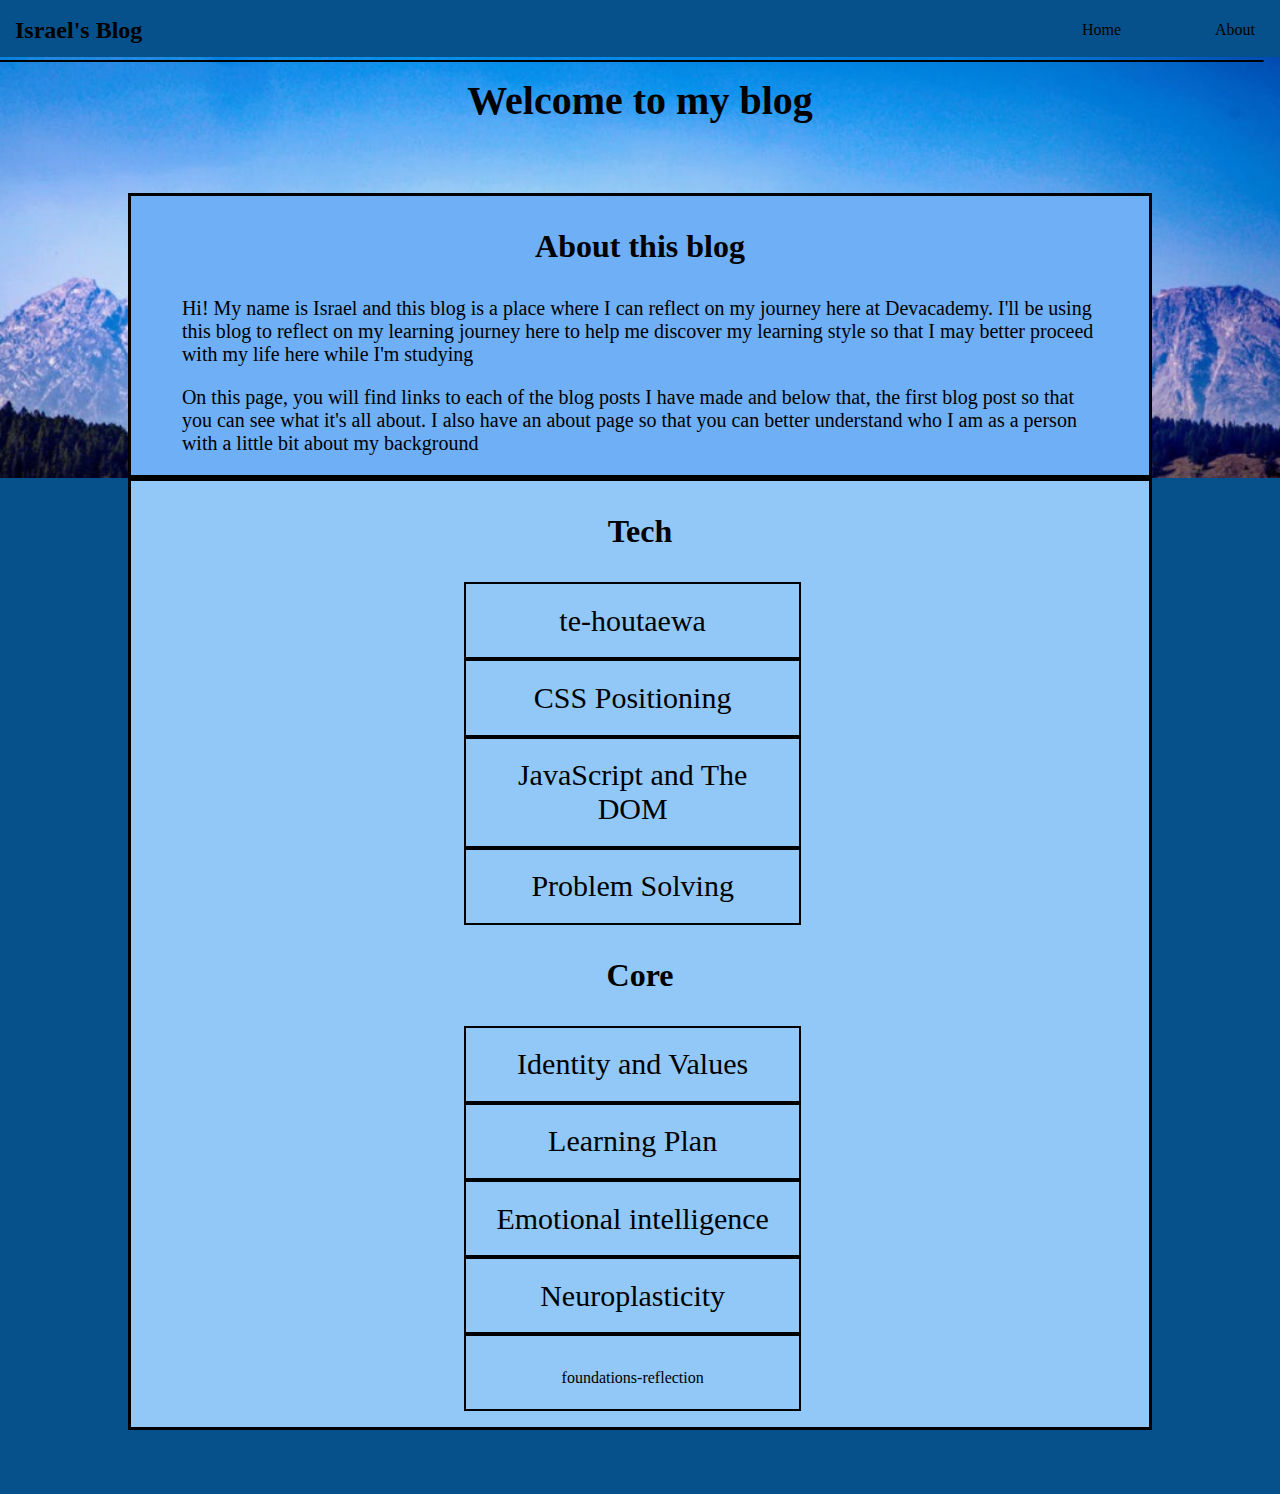
<file: index.html>
<!DOCTYPE html>
<html lang="en">
<head>
  <meta charset="UTF-8">
  <meta http-equiv="X-UA-Compatible" content="IE=edge">
  <meta name="viewport" content="width=device-width, initial-scale=1.0">
 <link rel="stylesheet" href="https://cdnjs.cloudflare.com/ajax/libs/font-awesome/6.4.0/css/all.min.css" 
 integrity="sha512-iecdLmaskl7CVkqkXNQ/ZH/XLlvWZOJyj7Yy7tcenmpD1ypASozpmT/E0iPtmFIB46ZmdtAc9eNBvH0H/ZpiBw==" 
 crossorigin="anonymous" referrerpolicy="no-referrer"/>

 <link rel="stylesheet" type="text/css" href="styles/main.css" />
  <title>Israel's Blog</title>
</head>

<body>

  <!--Nav-Bar-->
  <header>
    <div class="navbar">
      <div class="logo"><a href="#">Israel's Blog</a></div>
      <ul class="links">
        <li><a href="hero">Home</a></li>
        <div id="seperator"></div>
        <li><a href="about.html">About</a></li> <!--Leads to about page-->
      </ul>
      
      <div class="toggle-btn">
        <i class="fa-solid fa-bars"></i>
      </div>
      
    </div>

    <div class="dropdown-menu">
      <li id="home"><a href="hero">Home</a></li>
        <li><a href="#">About</a></li> <!--Leads to about page-->
    </div>

  </header>

  <div class="body-container">
    <div class ="bckgrnd-img-cont">
      <div class="header" id="home-hdr">
        <h1 id="welcome" class="subtitle">Welcome to my blog</h1>
  
      </div>
      <div class="body-paragraph" id="about">
        <h3>About this blog</h3>
        <p class="blog-text">Hi! My name is Israel and this blog is a place where I can reflect on my journey here at Devacademy.  
          I'll be using this blog to reflect on my learning journey here to help me discover my learning style so that I may better 
          proceed with my life here while I'm studying</p>
          <p class="blog-text">On this page, you will find links to each of the blog posts I have made and below that, the first blog post so that 
            you can see what it's all about. I also have an about page so that you can better understand who I am as a person with a little bit about my background
          </p>
      </div>
    </div>
      <div class="blog-background">
        <div class="blog-content">
          <div class="sprint-title">
            <h3 class="sect-head">Tech</h3>
            <ul>
              <li class="blog-item"><a href="../blog/te-houtaewa-template.html">te-houtaewa</a></li>
              <li class="blog-item"><a href="../blog/html-css.html">CSS Positioning</a></li>
              <li class="blog-item"><a href="../blog/javascript-dom.html"> JavaScript and The DOM</a></li>
              <li class="blog-item"><a href="../blog/problem-solving.html"> Problem Solving</a></li>
            </ul>
          </div>
    
          <div class="sprint-title"> 
            <h3 class="sect-head">Core</h3>
            <ul>
              <li class="blog-item"><a href="../blog/identity-values.html">Identity and Values</a></li>
              <li class="blog-item"><a href="../blog/learning-plan.html">Learning Plan</a></li>
              <li class="blog-item"><a href="../blog/emotional-intelligence.html">Emotional intelligence</a></li>
              <li class="blog-item"><a href="../blog/neuroplasticity.html">Neuroplasticity</a></li>
              <li class="blog-item"><a href="../blog/foundations-reflection.html"></a>foundations-reflection</li>
            </ul>
          </div>
          
            <ul>
              <li></li>
              <li></li>
            </ul>
          </div>
        </div>

      </div>
    </div>
  </div>

<script>
  const toggleBtn = document.querySelector('.toggle-btn');
  const toggleBtnIcon = document.querySelector('.toggle-btn i');
  const dropDownMenu = document.querySelector('.dropdown-menu');

  toggleBtn.onclick = function (){
    dropDownMenu.classList.toggle('open');
    const isOpen = dropDownMenu.classList.contains('open');

    toggleBtnIcon.classList = isOpen
    ? 'fa-solid fa-xmark'
    : 'fa-solid fa-bars'
  }
</script>
</body>
</html>
</file>
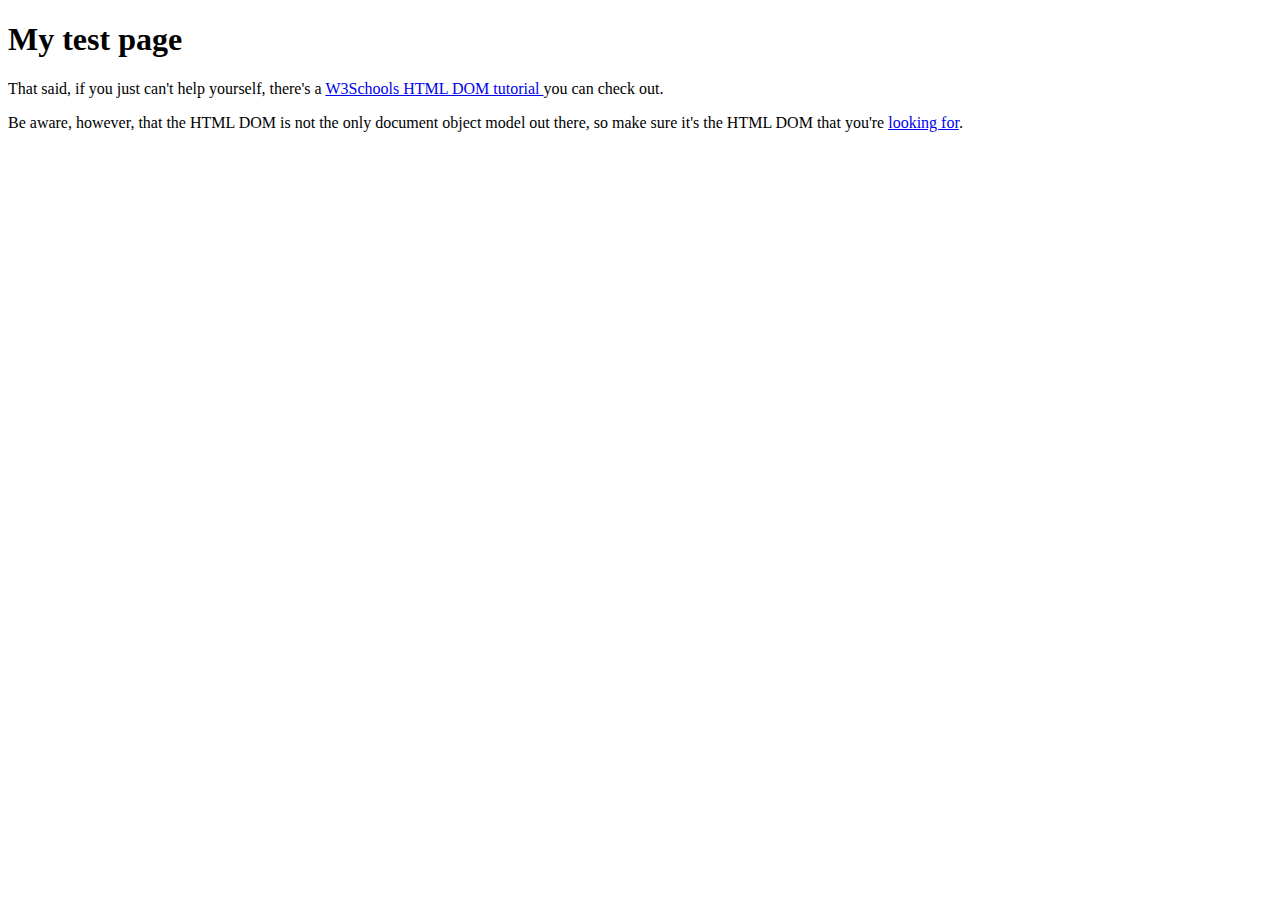
<file: domLesson.html>
<!DOCTYPE html>
<html lang="en">
  <head>
    <title>Test</title>
  </head>
  <body>
    <div id="app">
      <header>
        <h1>My test page</h1>
      </header>
      <main>
        <p>
          That said, if you just can't help yourself, there's a
          <a id="w3schools-tutorial" href="http://www.w3schools.com/js/js_htmldom.asp">
            W3Schools HTML DOM tutorial
          </a>
          you can check out.
        </p>
        <p>
          Be aware, however, that the
          <span class="dom">HTML DOM</span>
          is not the only document object model out there, so make sure it's the
          <span class="dom">HTML DOM</span>
          that you're
          <a href="http://bit.ly/1MEVufu">looking for</a>.
        </p>
      </main>
  </body>
</html>
</file>
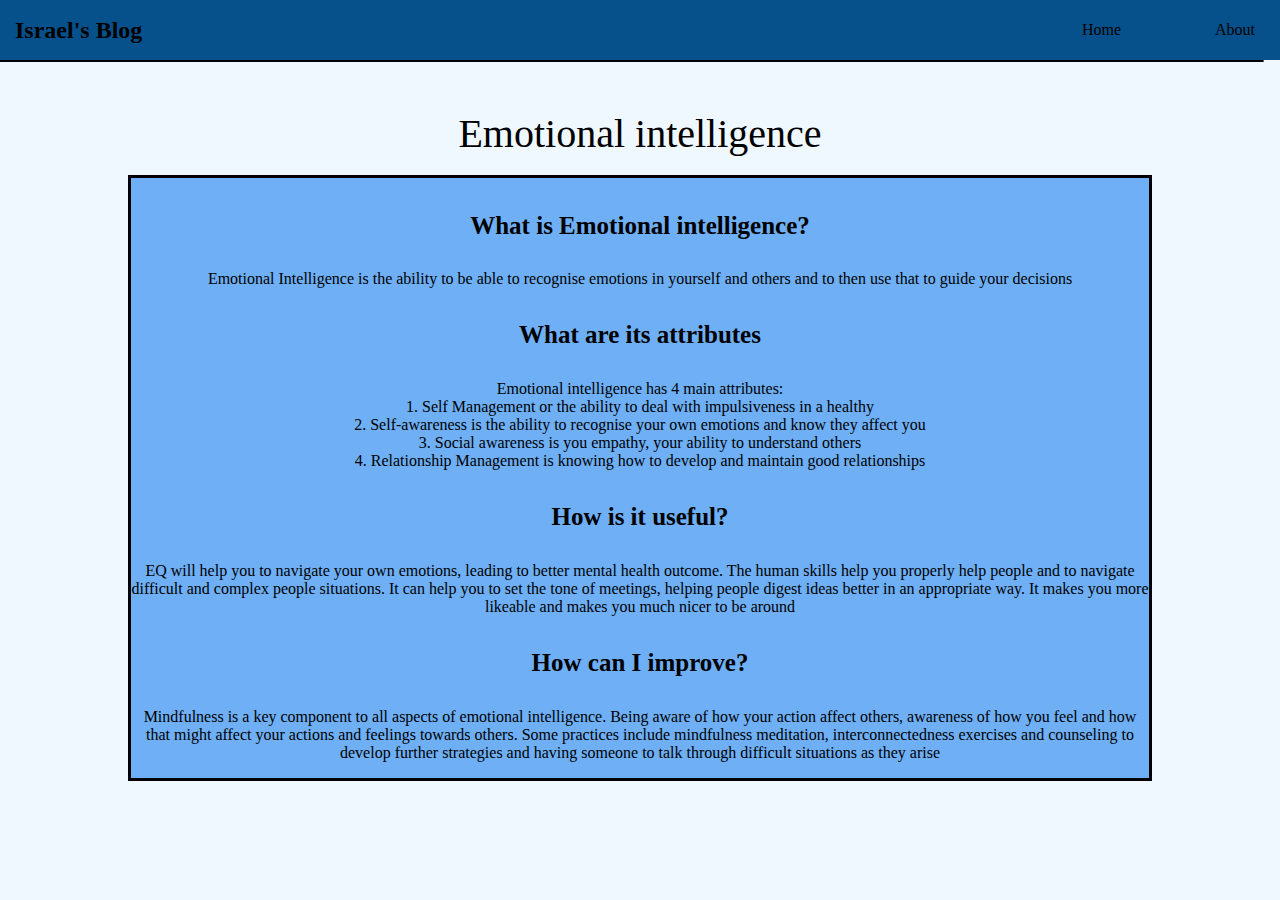
<file: blog/emotional-intelligence.html>
<!DOCTYPE html>
<html lang="en">
<head>
  <meta charset="UTF-8">
  <meta http-equiv="X-UA-Compatible" content="IE=edge">
  <meta name="viewport" content="width=device-width, initial-scale=1.0">
  <link rel="stylesheet" href="https://cdnjs.cloudflare.com/ajax/libs/font-awesome/6.4.0/css/all.min.css" 
 integrity="sha512-iecdLmaskl7CVkqkXNQ/ZH/XLlvWZOJyj7Yy7tcenmpD1ypASozpmT/E0iPtmFIB46ZmdtAc9eNBvH0H/ZpiBw==" 
 crossorigin="anonymous" referrerpolicy="no-referrer"/>
    <link rel="stylesheet" type="text/css" href="../styles/main.css" />
  <title>Emotional intelligence</title>
</head>
<body>
  <header>
    <div class="navbar">
      <div class="logo"><a href="../index.html">Israel's Blog</a></div>
      <ul class="links">
        <li><a href="../index.html">Home</a></li>
        <div id="seperator"></div>
        <li><a href="../about.html">About</a></li> <!--Leads to about page-->
      </ul>
      
      <div class="toggle-btn">
        <i class="fa-solid fa-bars"></i>
      </div>
      
    </div>

    <div class="dropdown-menu">
      <li id="home"><a href="hero">Home</a></li>
        <li><a href="#">About</a></li> <!--Leads to about page-->
    </div>

  </header>

  <div class="body-container" id="pos-cont">
    <div class="header">
      <div class="subtitle" style="margin-bottom: 3%;">
        Emotional intelligence
      </div>
    </div>
    <div class="body-paragraph" id="pos-para">
      <h4>What is Emotional intelligence?</h4>
      <p>Emotional Intelligence is the ability to be able to recognise emotions in yourself and others and to then use that to guide your decisions </p>
      <h4>What are its attributes</h4>
      <p> Emotional intelligence has 4 main attributes: <br>1. Self Management or the ability to deal with impulsiveness in a healthy<br>2. Self-awareness is 
        the ability to recognise your own emotions and know they affect you <br>3. Social awareness is you empathy, your ability to understand others<br> 4. Relationship
        Management is knowing how to develop and maintain good relationships
      </p>
      <h4>How is it useful?</h4>
      <p>EQ will help you to navigate your own emotions, leading to better mental health outcome. The human skills help you properly help people and to navigate difficult
        and complex people situations. It can help you to set the tone of meetings, helping people digest ideas better in an appropriate way. It makes you more likeable
        and makes you much nicer to be around
      </p>
      <h4>How can I improve?</h4>
      <p>Mindfulness is a key component to all aspects of emotional intelligence. Being aware of how your action affect others, awareness of how you feel and how that
        might affect your actions and feelings towards others. Some practices include mindfulness meditation, interconnectedness exercises and counseling to develop 
        further strategies and having someone to talk through difficult situations as they arise
      </p>
    </div>
    </div>
  </div>

</body>
</html>
</file>
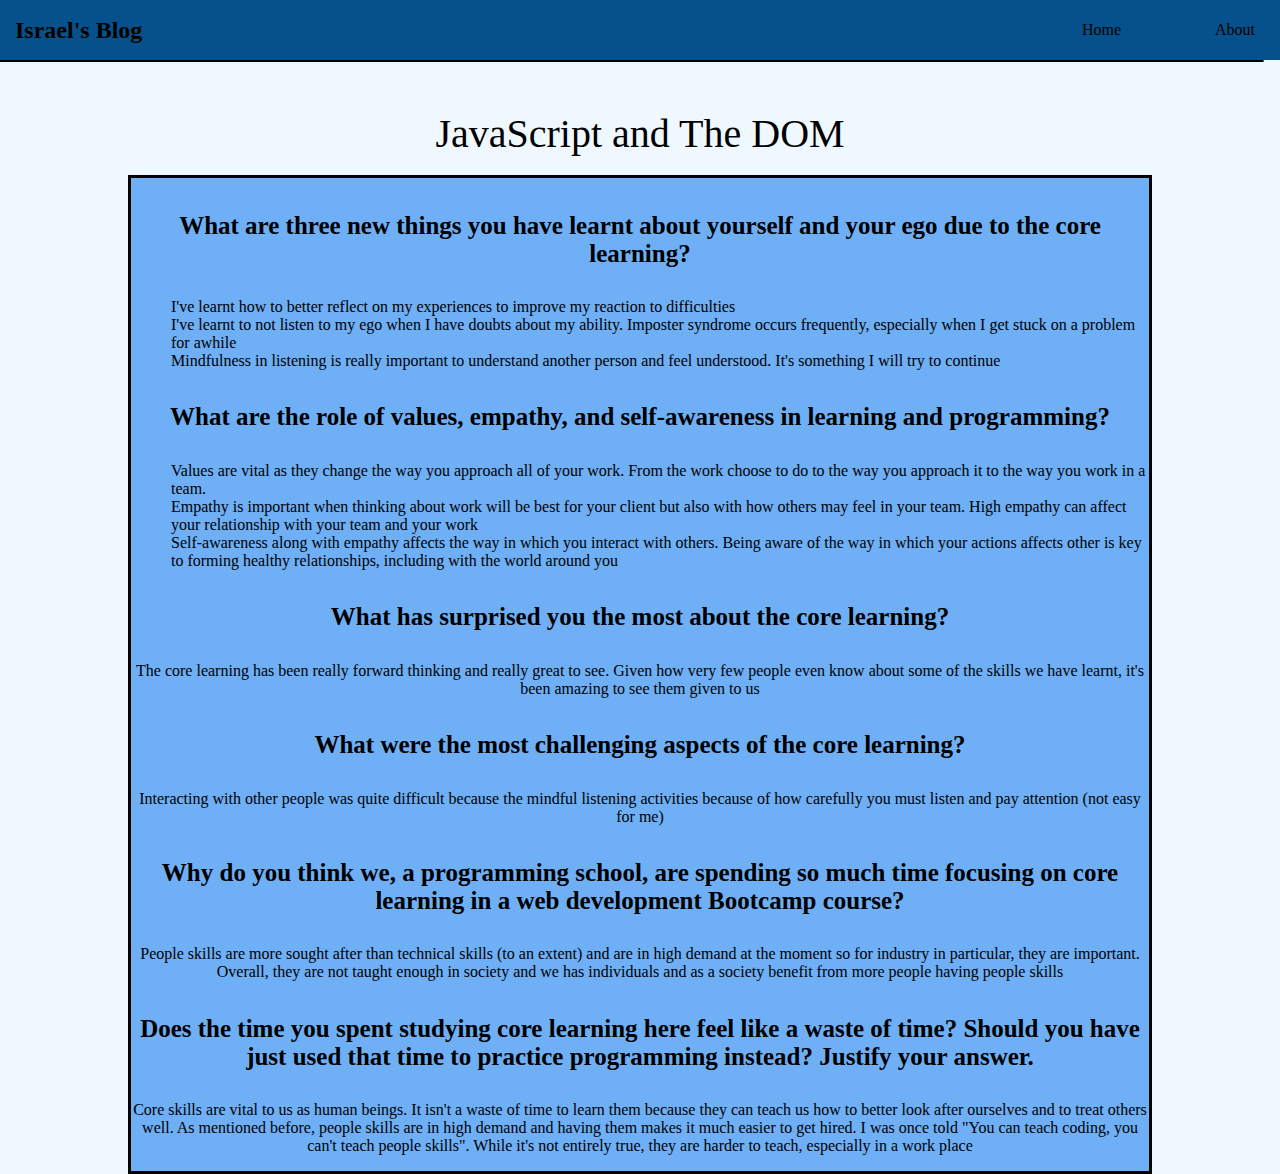
<file: blog/foundations-reflection.html>
<!DOCTYPE html>
<html lang="en">
<head>
  <meta charset="UTF-8">
  <meta http-equiv="X-UA-Compatible" content="IE=edge">
  <meta name="viewport" content="width=device-width, initial-scale=1.0">
  <link rel="stylesheet" href="https://cdnjs.cloudflare.com/ajax/libs/font-awesome/6.4.0/css/all.min.css" 
 integrity="sha512-iecdLmaskl7CVkqkXNQ/ZH/XLlvWZOJyj7Yy7tcenmpD1ypASozpmT/E0iPtmFIB46ZmdtAc9eNBvH0H/ZpiBw==" 
 crossorigin="anonymous" referrerpolicy="no-referrer"/>
    <link rel="stylesheet" type="text/css" href="../styles/main.css" />
  <title>Foundation Reflection</title>
</head>
<body>
  <header>
    <div class="navbar">
      <div class="logo"><a href="../index.html">Israel's Blog</a></div>
      <ul class="links">
        <li><a href="../index.html">Home</a></li>
        <div id="seperator"></div>
        <li><a href="../about.html">About</a></li> <!--Leads to about page-->
      </ul>
      
      <div class="toggle-btn">
        <i class="fa-solid fa-bars"></i>
      </div>
      
    </div>

    <div class="dropdown-menu">
      <li id="home"><a href="hero">Home</a></li>
        <li><a href="#">About</a></li> <!--Leads to about page-->
    </div>

  </header>

  <div class="body-container" id="pos-cont">
    <div class="header">
      <div class="subtitle" style="margin-bottom: 3%;">
        JavaScript and The DOM
      </div>
    </div>
    <div class="body-paragraph" id="pos-para">
      <h4>What are three new things you have learnt about yourself and your ego due to the core learning?</h4>
      <ol>
        <li class="show-li">I've learnt how to better reflect on my experiences to improve my reaction to difficulties</li>
        <li class="show-li">I've learnt to not listen to my ego when I have doubts about my ability. Imposter syndrome occurs frequently,
          especially when I get stuck on a problem for awhile
        </li>
        <li class="show-li">Mindfulness in listening is really important to understand another person and feel understood. 
          It's something I will try to continue
        </li>
      </ol>
      
      <h4>What are the role of values, empathy, and self-awareness in learning and programming?</h4>
      <ol>
        <li class="show-li">Values are vital as they change the way you approach all of your work. From the work choose to do
          to the way you approach it to the way you work in a team.
        </li>
        <li class="show-li">Empathy is important when thinking about work will be best for your client but also with how others
          may feel in your team. High empathy can affect your relationship with your team and your work
        </li>
        <li class="show-li">Self-awareness along with empathy affects the way in which you interact with others. Being aware of the
          way in which your actions affects other is key to forming healthy relationships, including with the world around you
        </li>
      </ol>

      <h4>What has surprised you the most about the core learning?</h4>
      <p>The core learning has been really forward thinking and really great to see. Given how very few people even know about some 
        of the skills we have learnt, it's been amazing to see them given to us
      </p>

      <h4>What were the most challenging aspects of the core learning?</h4>
      <p> Interacting with other people was quite difficult because the mindful listening activities because of how carefully you
        must listen and pay attention (not easy for me)
      </p>

      <h4>Why do you think we, a programming school, are spending so much time focusing 
        on core learning in a web development Bootcamp course?</h4>
      <p> People skills are more sought after than technical skills (to an extent) and are in high demand at the moment so for
        industry in particular, they are important. Overall, they are not taught enough in society and we has individuals and as a 
        society benefit from more people having people skills
      </p>

      <h4>Does the time you spent studying core learning here feel like a waste of time? 
        Should you have just used that time to practice programming instead? 
        Justify your answer.</h4>
      <p> Core skills are vital to us as human beings. It isn't a waste of time to learn them because they can teach us how to better 
        look after ourselves and to treat others well. As mentioned before, people skills are in high demand and having them makes it 
        much easier to get hired. I was once told "You can teach coding, you can't teach people skills". While it's not entirely true,
        they are harder to teach, especially in a work place
      </p>
    </div>
    </div>
  </div>

</body>
</html>
</file>
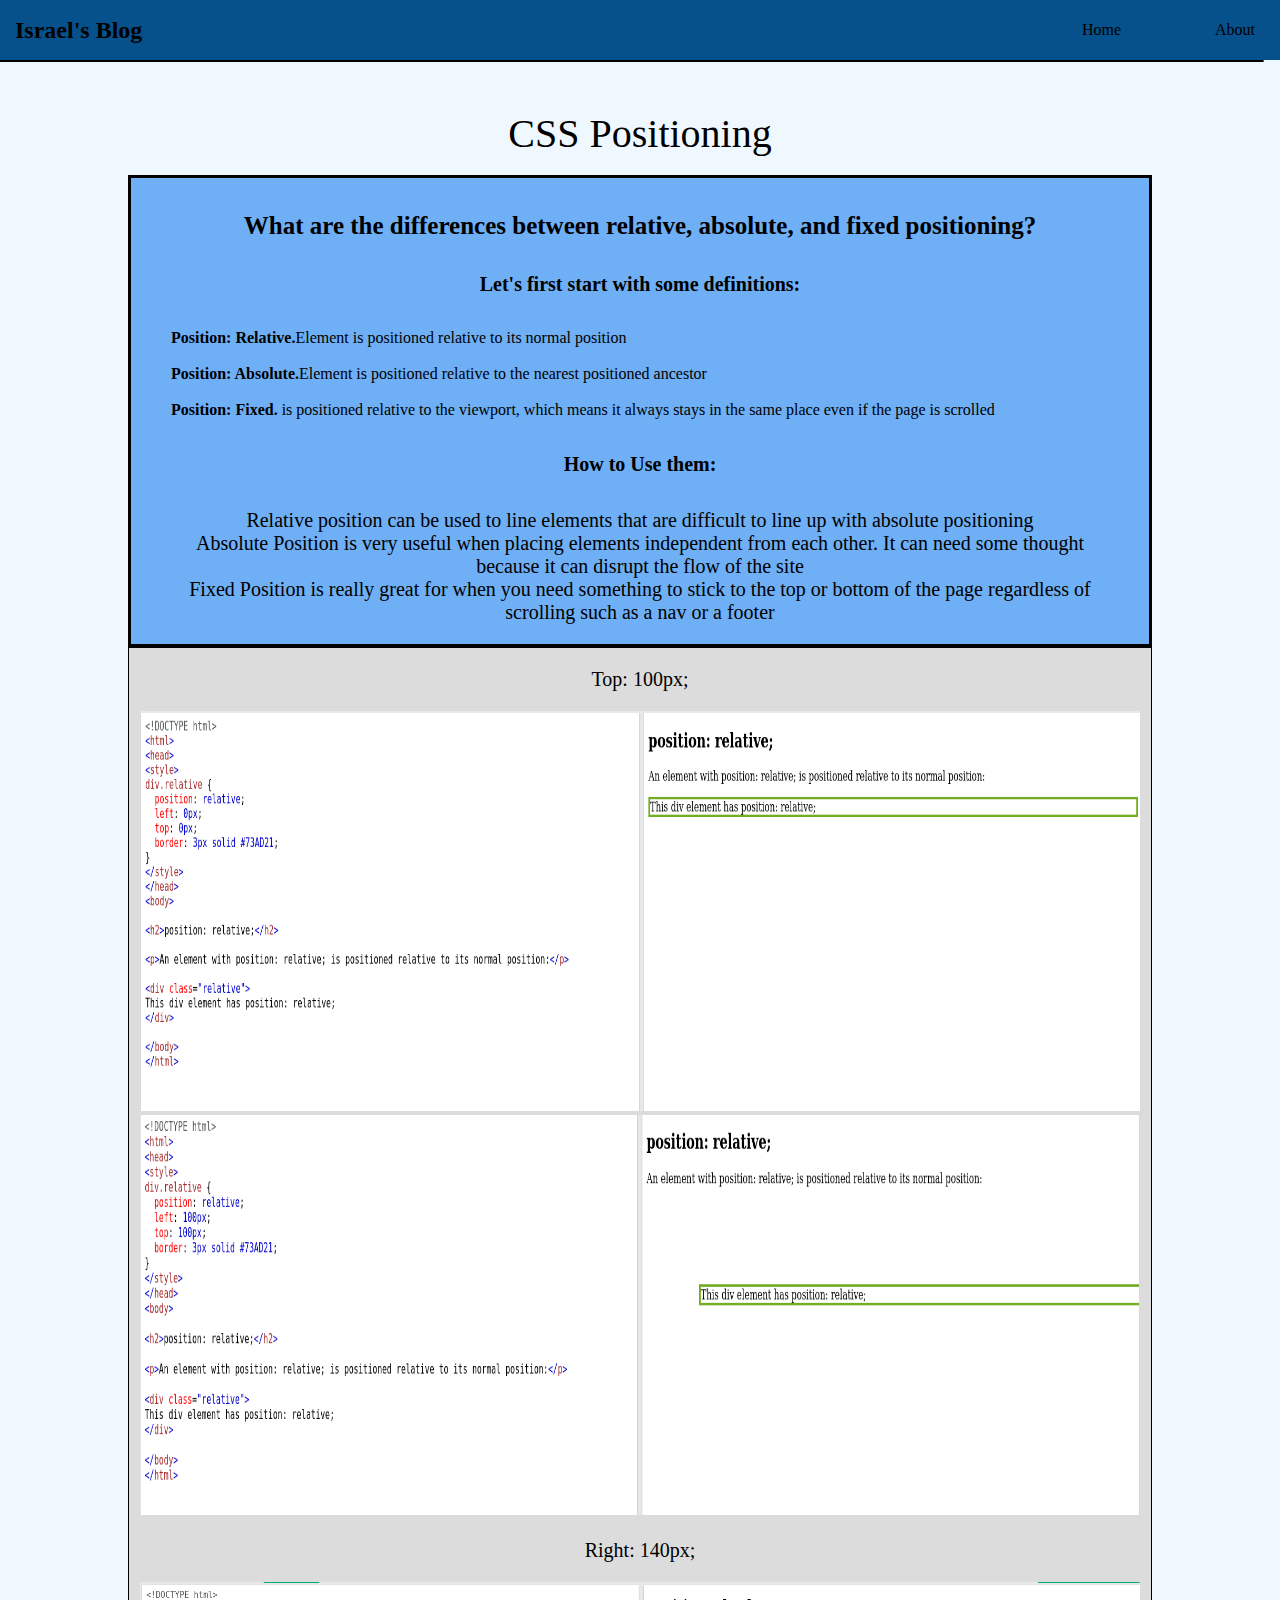
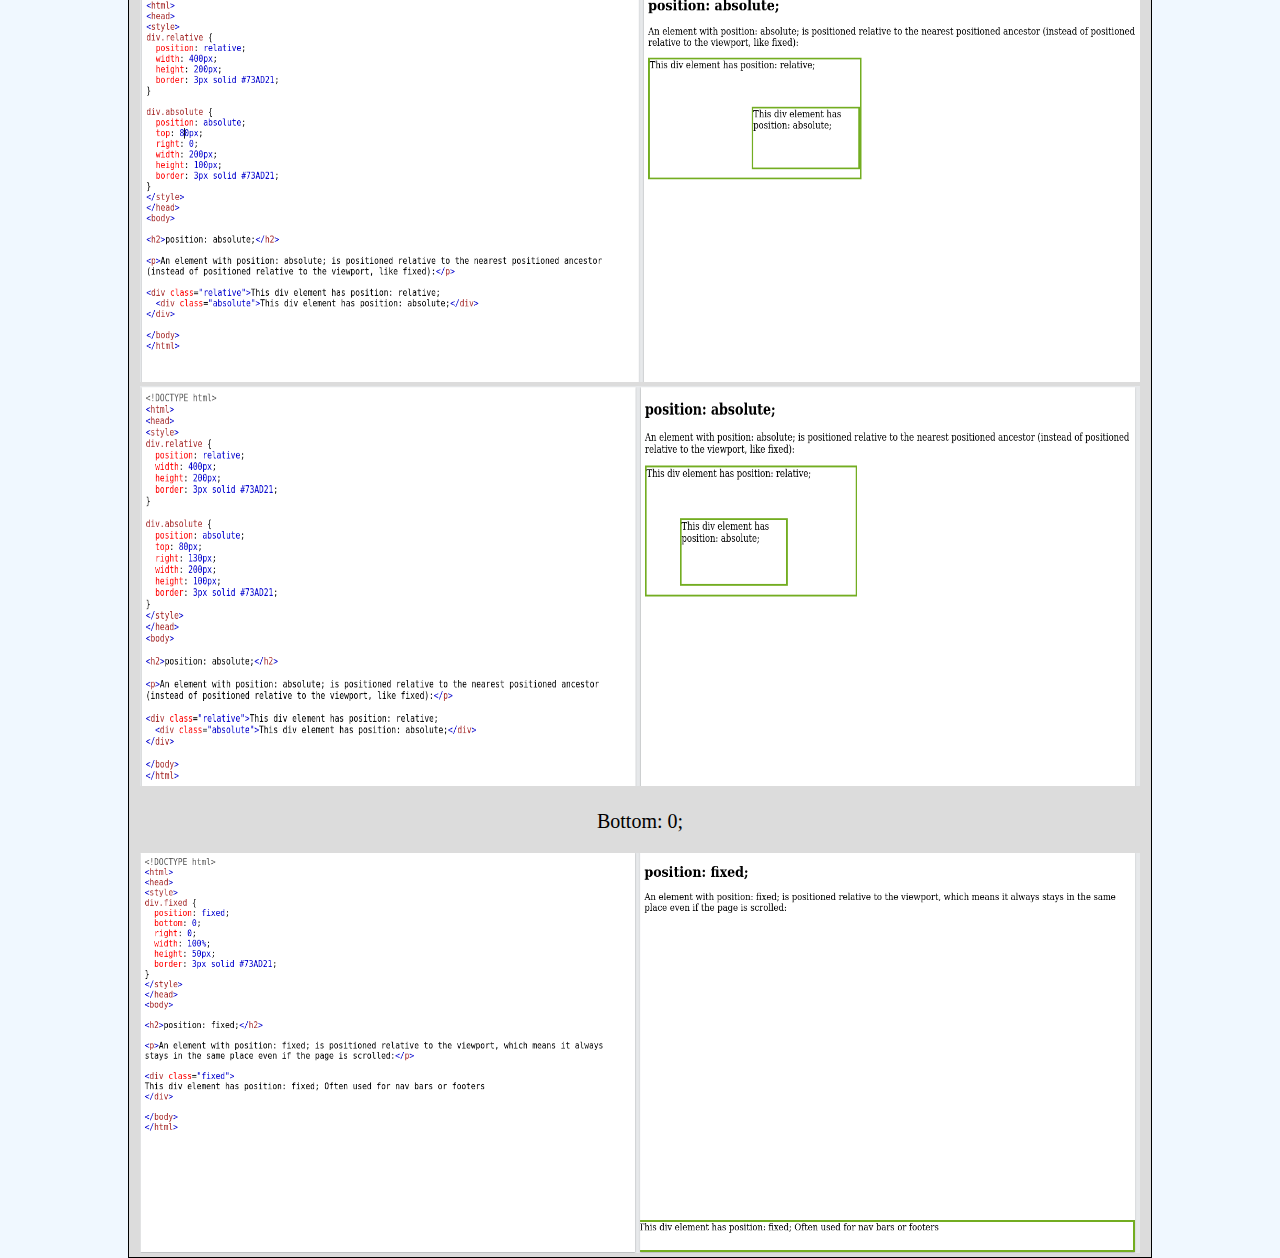
<file: blog/html-css.html>
<!DOCTYPE html>
<html lang="en">
<head>
  <meta charset="UTF-8">
  <meta http-equiv="X-UA-Compatible" content="IE=edge">
 
  <link rel="stylesheet" href="https://cdnjs.cloudflare.com/ajax/libs/font-awesome/6.4.0/css/all.min.css" 
  integrity="sha512-iecdLmaskl7CVkqkXNQ/ZH/XLlvWZOJyj7Yy7tcenmpD1ypASozpmT/E0iPtmFIB46ZmdtAc9eNBvH0H/ZpiBw==" 
  crossorigin="anonymous" referrerpolicy="no-referrer"/> <meta name="viewport" content="width=device-width, initial-scale=1.0">
  <link rel="stylesheet" type="text/css" href="../styles/main.css" />

  <title>CSS Positioning</title>
</head>
<body>
  <!--NavBar-->
  <header>
    <div class="navbar">
      <div class="logo"><a href="../index.html">Israel's Blog</a></div>
      <ul class="links">
        <li><a href="../index.html">Home</a></li>
        <div id="seperator"></div>
        <li><a href="../about.html">About</a></li> <!--Leads to about page-->
      </ul>
      
      <div class="toggle-btn">
        <i class="fa-solid fa-bars"></i>
      </div>
      
    </div>

    <div class="dropdown-menu">
      <li id="home"><a href="hero">Home</a></li>
        <li><a href="#">About</a></li> <!--Leads to about page-->
    </div>

  </header>
 

  <div class="body-container" id="pos-cont">
    <div class="header">
      <div class="subtitle" style="margin-bottom: 3%;">
        CSS Positioning
      </div>
    </div>
    <div class="body-paragraph" id="pos-para">
      <h4>What are the differences between relative, absolute, and fixed positioning? </h4>
      <div class="definition-container">
        <h5 class="blog-text">Let's first start with some definitions:</h5>
      <ol class="definition-list">
        <li class="show-li"><b>Position: Relative.</b>Element is positioned relative to its normal position</li>
        <br>
        <li class="show-li"><b>Position: Absolute.</b>Element is positioned relative to the nearest positioned ancestor</li>
        <br>
        <li class="show-li"><b>Position: Fixed.</b>  is positioned relative to the viewport, which means it always stays in the same place even if the page is scrolled</li>
      </ol>
      </div>
      
      <div class="Explanation-container">
        <h5 class="blog-text">How to Use them:</h5>
        <p class="blog-text"> Relative position can be used to line elements 
          that are difficult to line up with absolute positioning <br> 
        Absolute Position is very useful when placing elements independent from each other. It can need some thought because it can disrupt the flow of the site<br>
        Fixed Position is really great for when you need something to stick to the top or bottom of the page regardless of scrolling
      such as a nav or a footer</p>
      </div>
      </div>
      <div class="examples">
        <div class="img-examples"> 
          <p class="img-head">Top: 100px;</p>
          <img src="../images/relative-orig.png">
          <img src="../images/rel-top.png">
        </div>
        <div class="img-examples">
          <p class="img-head">Right: 140px;</p>
          <img src="../images/absolute-def.png">
          <img src="../images/abs-moved.png">
        </div>
        <div class="img-examples">
          <p class="img-head">Bottom: 0;</p>
          <img src="../images/fixed.png">
        </div>
      </div>
    </div>
  </div>
</body>
</html>
</file>
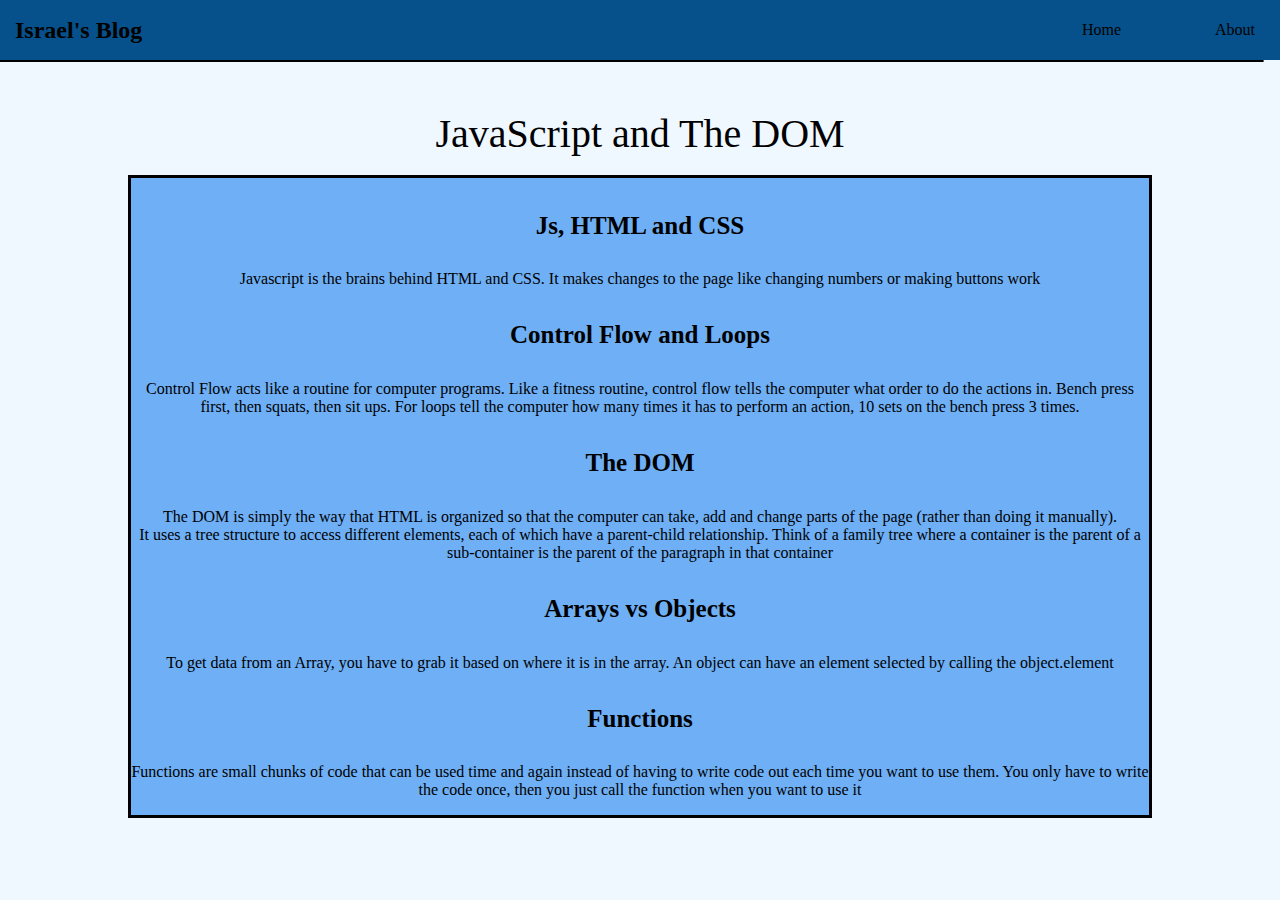
<file: blog/javascript-dom.html>
<!DOCTYPE html>
<html lang="en">
<head>
  <meta charset="UTF-8">
  <meta http-equiv="X-UA-Compatible" content="IE=edge">
  <meta name="viewport" content="width=device-width, initial-scale=1.0">
  <link rel="stylesheet" href="https://cdnjs.cloudflare.com/ajax/libs/font-awesome/6.4.0/css/all.min.css" 
 integrity="sha512-iecdLmaskl7CVkqkXNQ/ZH/XLlvWZOJyj7Yy7tcenmpD1ypASozpmT/E0iPtmFIB46ZmdtAc9eNBvH0H/ZpiBw==" 
 crossorigin="anonymous" referrerpolicy="no-referrer"/>
    <link rel="stylesheet" type="text/css" href="../styles/main.css" />
  <title>JS and DOM</title>
</head>
<body>
  <header>
    <div class="navbar">
      <div class="logo"><a href="../index.html">Israel's Blog</a></div>
      <ul class="links">
        <li><a href="../index.html">Home</a></li>
        <div id="seperator"></div>
        <li><a href="../about.html">About</a></li> <!--Leads to about page-->
      </ul>
      
      <div class="toggle-btn">
        <i class="fa-solid fa-bars"></i>
      </div>
      
    </div>

    <div class="dropdown-menu">
      <li id="home"><a href="hero">Home</a></li>
        <li><a href="#">About</a></li> <!--Leads to about page-->
    </div>

  </header>

  <div class="body-container" id="pos-cont">
    <div class="header">
      <div class="subtitle" style="margin-bottom: 3%;">
        JavaScript and The DOM
      </div>
    </div>
    <div class="body-paragraph" id="pos-para">
      <h4>Js, HTML and CSS</h4>
      <p>Javascript is the brains behind HTML and CSS. It makes changes to the page like changing numbers or making buttons work</p>
      <h4>Control Flow and Loops</h4>
      <p>Control Flow acts like a routine for computer programs. Like a fitness routine, control flow tells the computer what order to do the actions in. Bench press 
        first, then squats, then sit ups. For loops tell the computer how many times it has to perform an action, 10 sets on the bench press 3 times.
      </p>
      <h4>The DOM</h4>
      <p>The DOM is simply the way that HTML is organized so that the computer can take, add and change parts of the page (rather than doing it manually).<br>
        It uses a tree structure to access different elements, each of which have a parent-child relationship. Think of a family tree where a container is the 
        parent of a sub-container is the parent of the paragraph in that container
      </p>
      <h4>Arrays vs Objects</h4>
      <p>To get data from an Array, you have to grab it based on where it is in the array. An object can have an element selected by calling the object.element</p>
      <h4>Functions</h4>
      <p>Functions are small chunks of code that can be used time and again instead of having to write code out each time you want to use them. You only have to write 
        the code once, then you just call the function when you want to use it
      </p>
    </div>
    </div>
  </div>

</body>
</html>
</file>
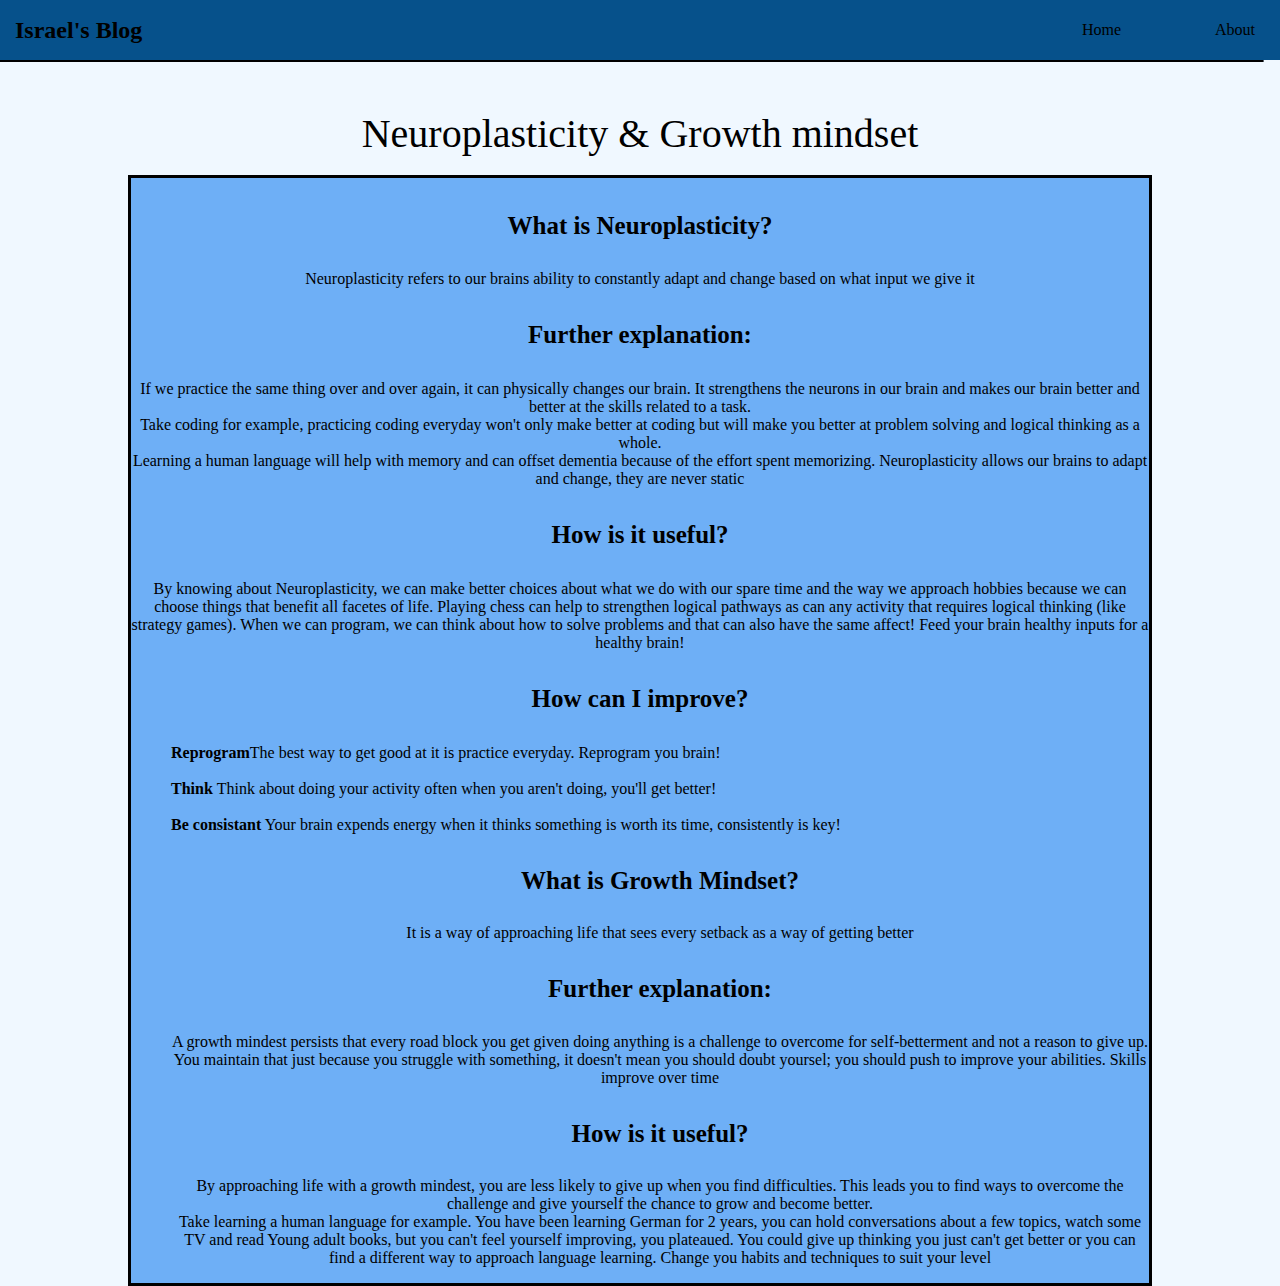
<file: blog/neuroplasticity.html>
<!DOCTYPE html>
<html lang="en">
<head>
  <meta charset="UTF-8">
  <meta http-equiv="X-UA-Compatible" content="IE=edge">
  <meta name="viewport" content="width=device-width, initial-scale=1.0">
  <link rel="stylesheet" href="https://cdnjs.cloudflare.com/ajax/libs/font-awesome/6.4.0/css/all.min.css" 
 integrity="sha512-iecdLmaskl7CVkqkXNQ/ZH/XLlvWZOJyj7Yy7tcenmpD1ypASozpmT/E0iPtmFIB46ZmdtAc9eNBvH0H/ZpiBw==" 
 crossorigin="anonymous" referrerpolicy="no-referrer"/>
    <link rel="stylesheet" type="text/css" href="../styles/main.css" />
  <title>Neuroplasticity</title>
</head>
<body>
  <header>
    <div class="navbar">
      <div class="logo"><a href="../index.html">Israel's Blog</a></div>
      <ul class="links">
        <li><a href="../index.html">Home</a></li>
        <div id="seperator"></div>
        <li><a href="../about.html">About</a></li> <!--Leads to about page-->
      </ul>
      
      <div class="toggle-btn">
        <i class="fa-solid fa-bars"></i>
      </div>
      
    </div>

    <div class="dropdown-menu">
      <li id="home"><a href="hero">Home</a></li>
        <li><a href="#">About</a></li> <!--Leads to about page-->
    </div>

  </header>

  <div class="body-container" id="pos-cont">
    <div class="header">
      <div class="subtitle" style="margin-bottom: 3%;">
        Neuroplasticity & Growth mindset
      </div>
    </div>
    <div class="body-paragraph" id="pos-para">
      <h4>What is Neuroplasticity?</h4>
      <p>Neuroplasticity refers to our brains ability to constantly adapt and change based on what input we give it </p>
      <h4>Further explanation:</h4>
      <p> If we practice the same thing over and over again, it can physically changes our brain. It strengthens the neurons in our brain
        and makes our brain better and better at the skills related to a task. <br>
        Take coding for example, practicing coding everyday won't only make better at coding but will make you better at problem solving
        and logical thinking as a whole. <br> Learning a human language will help with memory and can offset dementia because of the 
        effort spent memorizing. Neuroplasticity allows our brains to adapt and change, they are never static
      </p>
      <h4>How is it useful?</h4>
      <p>By knowing about Neuroplasticity, we can make better choices about what we do with our spare time and the way we approach hobbies
        because we can choose things that benefit all facetes of life. Playing chess can help to strengthen logical pathways as can any
          activity that requires logical thinking (like strategy games). When we can program, we can think about how to solve 
          problems and that can also have the same affect! Feed your brain healthy inputs for a healthy brain!
      </p>
      <h4>How can I improve?</h4>
      <ul class="definition-list">
        <li class="show-li"><b>Reprogram</b>The best way to get good at it is practice everyday. Reprogram you brain!</li>
        <br>
        <li class="show-li"><b>Think </b>Think about doing your activity often when you aren't doing, you'll get better!</li>
        <br>
        <li class="show-li"><b>Be consistant</b> Your brain expends energy when it thinks something is worth its time, consistently is key!</li>

        <h4>What is Growth Mindset?</h4>
      <p>It is a way of approaching life that sees every setback as a way of getting better</p>
      <h4>Further explanation:</h4>
      <p> A growth mindest persists that every road block you get given doing anything is a challenge to overcome for self-betterment
        and not a reason to give up. You maintain that just because you struggle with something, it doesn't mean you should doubt yoursel;
        you should push to improve your abilities. Skills improve over time
      </p>
      <h4>How is it useful?</h4>
      <p>By approaching life with a growth mindest, you are less likely to give up when you find difficulties. This leads you to 
        find ways to overcome the challenge and give yourself the chance to grow and become better. <br> Take learning a human language 
        for example. You have been learning German for 2 years, you can hold conversations about a few topics, watch some TV and read
        Young adult books, but you can't feel yourself improving, you plateaued. You could give up thinking you just can't get better 
        or you can find a different way to approach language learning. Change you habits and techniques to suit your level
        </p>
    </div>
    </div>
  </div>

</body>
</html>
</file>
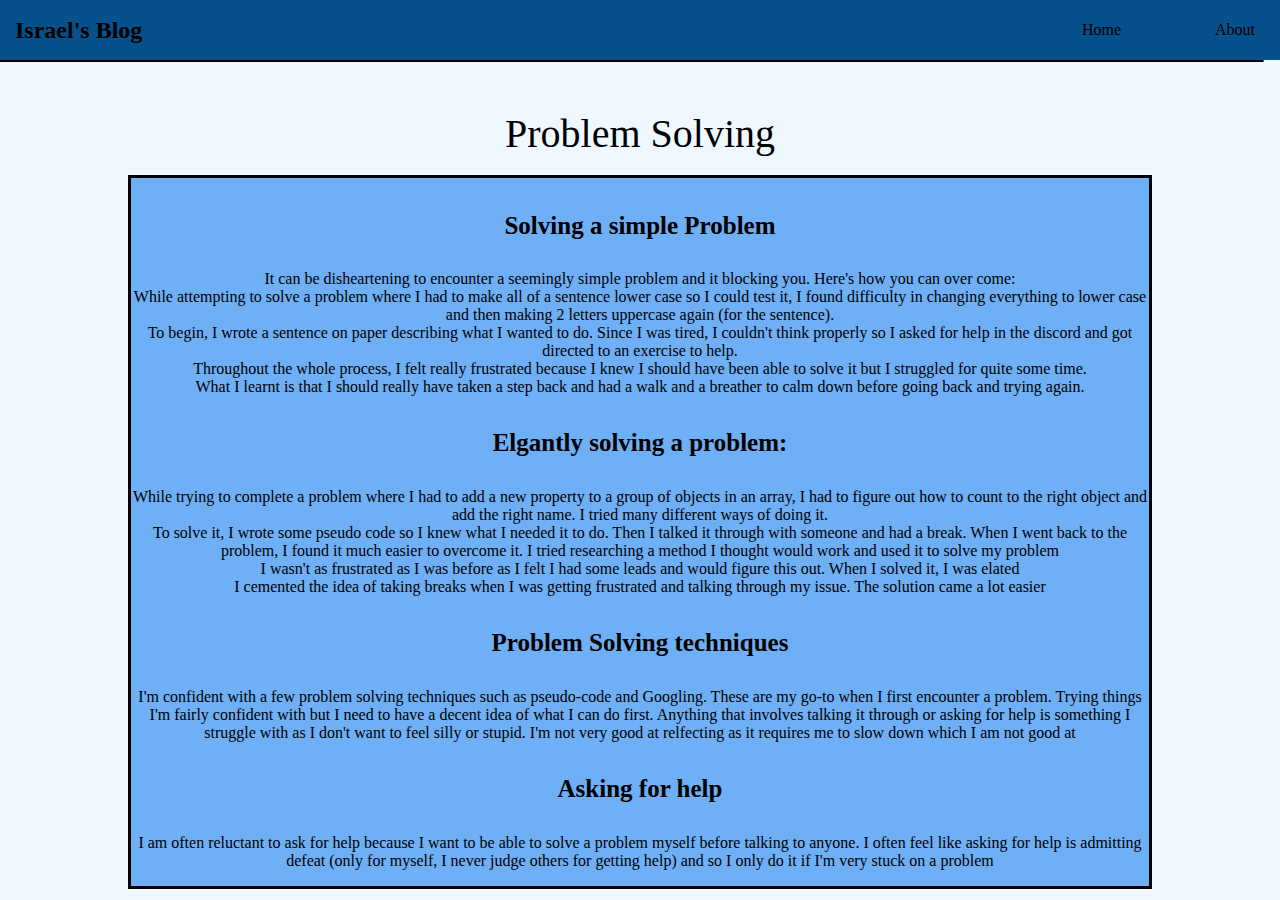
<file: blog/problem-solving.html>
<!DOCTYPE html>
<html lang="en">
<head>
  <meta charset="UTF-8">
  <meta http-equiv="X-UA-Compatible" content="IE=edge">
  <meta name="viewport" content="width=device-width, initial-scale=1.0">
  <link rel="stylesheet" href="https://cdnjs.cloudflare.com/ajax/libs/font-awesome/6.4.0/css/all.min.css" 
 integrity="sha512-iecdLmaskl7CVkqkXNQ/ZH/XLlvWZOJyj7Yy7tcenmpD1ypASozpmT/E0iPtmFIB46ZmdtAc9eNBvH0H/ZpiBw==" 
 crossorigin="anonymous" referrerpolicy="no-referrer"/>
    <link rel="stylesheet" type="text/css" href="../styles/main.css" />
  <title>Problem Solving</title>
</head>
<body>
  <header>
    <div class="navbar">
      <div class="logo"><a href="../index.html">Israel's Blog</a></div>
      <ul class="links">
        <li><a href="../index.html">Home</a></li>
        <div id="seperator"></div>
        <li><a href="../about.html">About</a></li> <!--Leads to about page-->
      </ul>
      
      <div class="toggle-btn">
        <i class="fa-solid fa-bars"></i>
      </div>
      
    </div>

    <div class="dropdown-menu">
      <li id="home"><a href="hero">Home</a></li>
        <li><a href="#">About</a></li> <!--Leads to about page-->
    </div>

  </header>

  <div class="body-container" id="pos-cont">
    <div class="header">
      <div class="subtitle" style="margin-bottom: 3%;">
        Problem Solving
      </div>
    </div>
    <div class="body-paragraph" id="pos-para">
      <h4>Solving a simple Problem</h4>
      <p>It can be disheartening to encounter a seemingly simple problem and it blocking you. Here's how you can over come: <br>
      While attempting to solve a problem where I had to make all of a sentence lower case so I could test it, I found difficulty
      in changing everything to lower case and then making 2 letters uppercase again (for the sentence). <br>
      To begin, I wrote a sentence on paper describing what I wanted to do. Since I was tired, I couldn't think properly so I asked 
      for help in the discord and got directed to an exercise to help. <br>
      Throughout the whole process, I felt really frustrated because I knew I should have been able to solve it but I struggled for 
      quite some time.<br>
      What I learnt is that I should really have taken a step back and had a walk and a breather to calm down before going back 
      and trying again.
      </p>
      <h4>Elgantly solving a problem:</h4>
      <p> While trying to complete a problem where I had to add a new property to a group of objects in an array, I had to figure out 
        how to count to the right object and add the right name. I tried many different ways of doing it. <br>
        To solve it, I wrote some pseudo code so I knew what I needed it to do. Then I talked it through with someone and had a break.
        When I went back to the problem, I found it much easier to overcome it. I tried researching a method I thought would work and 
        used it to solve my problem <br>
        I wasn't as frustrated as I was before as I felt I had some leads and would figure this out. When I solved it, I was elated <br>
        I cemented the idea of taking breaks when I was getting frustrated and talking through my issue. The solution came a lot easier
      </p>
      <h4>Problem Solving techniques</h4>
      <p>
        I'm confident with a few problem solving techniques such as pseudo-code and Googling. These are my go-to when I first encounter 
        a problem. Trying things I'm fairly confident with but I need to have a decent idea of what I can do first. Anything that involves 
        talking it through or asking for help is something I struggle with as I don't want to feel silly or stupid. I'm not very good at relfecting 
        as it requires me to slow down which I am not good at
      </p>
      <h4>Asking for help</h4>
      <p>
        I am often reluctant to ask for help because I want to be able to solve a problem myself before talking to anyone. I often 
        feel like asking for help is admitting defeat (only for myself, I never judge others for getting help) and so I only do it 
        if I'm very stuck on a problem
      </p>
    </div>
    </div>
  </div>

</body>
</html>
</file>
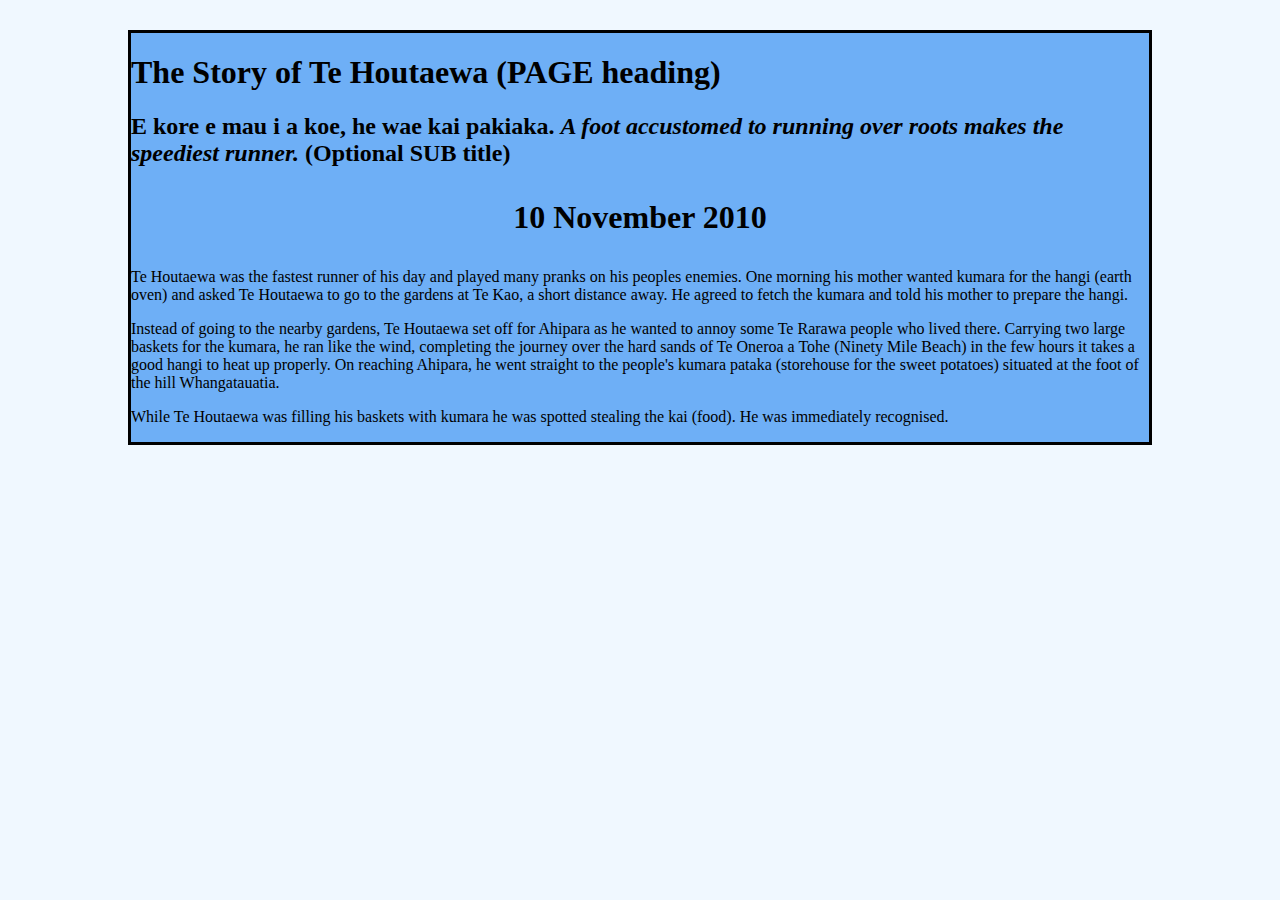
<file: blog/te-houtaewa-template.html>
<!DOCTYPE html>
<html>
  <head>
    <title>Stories and Legends (PAGE title) </title>
    <meta charset="UTF-8">
    <link rel="stylesheet" href="https://cdnjs.cloudflare.com/ajax/libs/font-awesome/6.4.0/css/all.min.css" 
 integrity="sha512-iecdLmaskl7CVkqkXNQ/ZH/XLlvWZOJyj7Yy7tcenmpD1ypASozpmT/E0iPtmFIB46ZmdtAc9eNBvH0H/ZpiBw==" 
 crossorigin="anonymous" referrerpolicy="no-referrer"/>
    <link rel="stylesheet" type="text/css" href="../styles/main.css" />
  </head>
  
  <body>
    <div class="body-container">
      <div class="body-paragraph">
        <h1>The Story of Te Houtaewa (PAGE heading)</h1>
        <h2>E kore e mau i a koe, he wae kai pakiaka. <em>A foot accustomed to running over roots makes the speediest runner.</em> (Optional SUB title) </h2>
        <h3>10 November 2010</h3>
      
        <p>
        Te Houtaewa was the fastest runner of his day and played many pranks on his peoples enemies. One morning his mother wanted kumara for the hangi (earth oven) and asked Te Houtaewa to go to the gardens at Te Kao, a short distance away. He agreed to fetch the kumara and told his mother to prepare the hangi.
        </p>
        <p>
        Instead of going to the nearby gardens, Te Houtaewa set off for Ahipara as he wanted to annoy some Te Rarawa people who lived there. Carrying two large baskets for the kumara, he ran like the wind, completing the journey over the hard sands of Te Oneroa a Tohe (Ninety Mile Beach) in the few hours it takes a good hangi to heat up properly. On reaching Ahipara, he went straight to the people's kumara pataka (storehouse for the sweet potatoes) situated at the foot of the hill Whangatauatia.
        </p>
        <p>
        While Te Houtaewa was filling his baskets with kumara he was spotted stealing the kai (food). He was immediately recognised.
        </p>
        </div>
    </div>
    
    
    
    <!-- this is a comment. -->
  
  </body>
</html>
</file>
<file: styles/main.css>
body {
  margin: 0;
  height: 100vh;
  background-color: aliceblue;
}

li {
  list-style: none;
}

a {
  text-decoration: none;
  color: black;
  font-size: 1rem;
}

a:hover {
  background-color: black;
  color: white;
}

/*Header*/
 header {
position: relative;

 }

 .navbar{
  width: 100%;
  height: 60px;
  margin-left: 0;
  display: flex;
  align-items: center;
  justify-content: space-between;
  background-color: #06518b;
  overflow: hidden;
 }

.navbar a {
  padding: 0 15px;
}

.navbar.logo {
  position: absolute;
  left: 100%;
}

 .navbar .logo a {
  font-size: 1.5rem;
  font-weight: bold;

 }

 .navbar .links {
  margin: 0 10px;
  display: flex;
  gap: 2rem;
 }

 .navbar .toggle-btn {
  color: black;
  font-size: 1.5rem;
  cursor: pointer;
  display: none;
  padding-right: 5px;
 }
 

/*About blog*/

.body-container {
  position: absolute;
  top: 30px;
  margin: 0;
}


.subtitle {
  position: relative;
  text-align: center;
  font-size: 40px;
  margin-bottom: 7%;
  top: 20px;
}

.bckgrnd-img-cont {
  background-image: url("../images/background.png");
  background-repeat: no-repeat;
  background-size: 100%;
}

.body-paragraph {
  border: black solid 1mm;
  margin-left: 10%;
  margin-right: 10%;
  background-color: #6eaff6;
}

.body-paragraph h3 {
  text-align: center;
  font-size: 2rem;
}

.blog-text {
  font-size: 20px;
  padding-left: 5%;
  padding-right: 5%;
}

/*Blog body*/

.blog-background {
  position: absolute;
  background-color: #06518b;
  width: 100%;
}

.blog-content {
  border: black solid 1mm;
  margin-left: 10%;
  margin-right: 10%;
  background-color: #92c8f7;
  margin-bottom: 5%;
}

.sect-head {
  text-align: center;
  font-size: 2em;
}

.blog-item {
  border: black solid 2px;
  width: 30%;
  height: auto;
  padding: 2%;
  margin-left: 30%;
  margin-right: 30%;
  text-align: center;
  display: inline-block;
}

.blog-item a {
  font-size: 30px;
}

.blog-item a:hover {
  background-color: black;
}

/*Dropdown*/
.dropdown-menu {
border: black solid 1px;
  position: absolute;
  right: 1rem;
  top: 60px;
  height: 0;
  width: 100%;
  border-radius: 5px;
  background: #06518b;
  opacity: 6;
  z-index: 1;
  backdrop-filter: blur(15px);
  overflow: hidden;
  transition: height 0.2s cubic-bezier(0.175, 0.885, 0.32, 1.275);
  color: #06518b;
}

.dropdown-menu.open {
  position: absolute;
  height: 200px;
  width: 100%;
  left: 0%;
}

.dropdown-menu.open a{
  font-size: 1.5em;
  padding: 5% 40%;
}
.dropdown-menu li {
  padding: 0.7rem;
  display: flex;
  align-items: center;
  justify-content: center;
  
}

 /*Blog styling*/
 #pos-cont {
  position: relative;
  text-align: center;
}

#pos-para h4{
  top: 50%;
  margin-bottom: 3%;
  font-size: 25px;
}

.examples {
  position: relative;
  border: 1px black solid;
  margin:0 10%;
  background-color: gainsboro;
}

.img-examples img {
  width: 1000px;
  height: 400px;
}

.img-head {
  text-align: center;
  font-size: 20px;
}

.show-li {
  text-align: left;
}
 /*Responsive Design*/
 @media(max-width: 992px){
  .navbar .links,
  .navbar .action-btn {
    display: none;
  }

  .navbar .toggle-btn{
    display: block;
  }

  .dropdown-menu{
    display: block;
  }
  .bckgrnd-img-cont {
    background-image: none;
  }

 }

 @media (max-width: 576px) {
  .dropdown-menu {
    left: 2rem;
    width: unset;
  }

  .blog-item {
    width: 50%;
    margin-right: 20%;
    margin-left: 15%;
    text-align: center;
  }

  .blog-item a{
    font-size: 25px;
  }
 }
</file>
